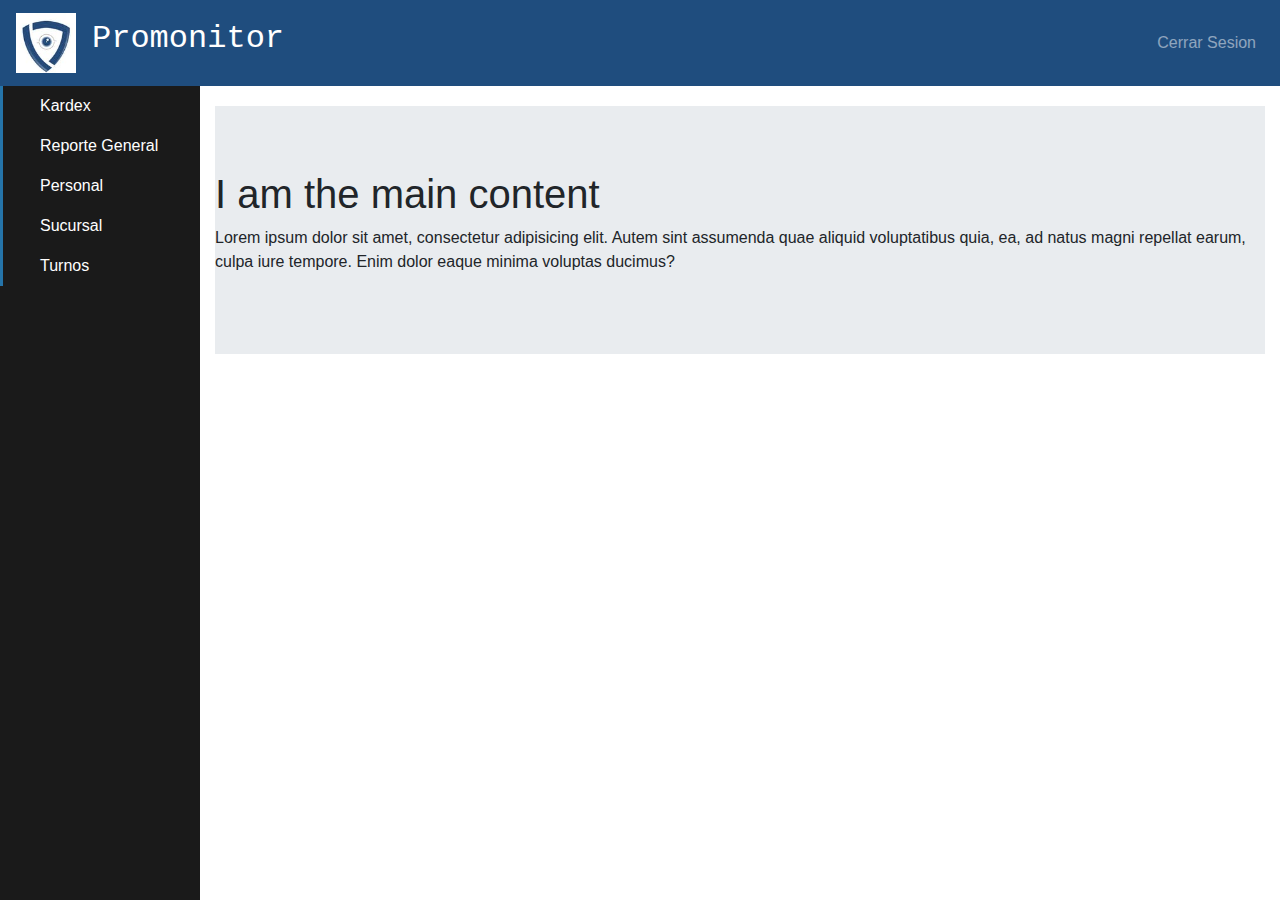
<file: Asistencia/menu.html>
<!doctype html>
<html lang="es">
  <head>
    <!-- Required meta tags -->
    <meta charset="utf-8">
    <meta name="viewport" content="width=device-width, initial-scale=1, shrink-to-fit=no">

    <!-- Bootstrap CSS -->
    <link rel="stylesheet" href="https://stackpath.bootstrapcdn.com/bootstrap/4.4.1/css/bootstrap.min.css" integrity="sha384-Vkoo8x4CGsO3+Hhxv8T/Q5PaXtkKtu6ug5TOeNV6gBiFeWPGFN9MuhOf23Q9Ifjh" crossorigin="anonymous">
    <link rel="stylesheet" href="css/nav-vertical.css">
    <title>menu principal</title>
  </head>
  <body>

    <nav class="navbar navbar-expand-lg navbar-dark navbar-global sticky-top justify-content-center" style="background-color: #1f4d7e;">
      <!-- Navbar content -->
      <a class="navbar-brand" href="empresa.php">
        <img src="promonitor.jpg" width="60" height="60" class="d-inline-block align-top" alt="70px">

      </a>

      <a class="navbar-brand mx-auto font-weight-bold text-monospace " href="#"><h2>Promonitor</h2></a>

      <button class="navbar-toggler" type="button" data-toggle="collapse" data-target="#navbarTogglerDemo02" aria-controls="navbarTogglerDemo02" aria-expanded="false" aria-label="Toggle navigation">
        <span class="navbar-toggler-icon"></span>
      </button>

      <div class="collapse navbar-collapse" id="navbarTogglerDemo02">
        <ul class="nav navbar-nav ml-auto">
            <li class="nav-item ml-auto">
                <a class="nav-link" href="#">Cerrar Sesion</a>
            </li>
        </ul>
      </div>
    </nav>


    <div class="sidebar-container">

      <ul class="sidebar-navigation">
        <li>
          <a href="#">
            <i class="fa fa-home active" aria-hidden="true" ></i> Kardex
          </a>
        </li>
        <li>
          <a href="#">
            <i class="fa fa-tachometer" aria-hidden="true"></i> Reporte General
          </a>
        </li>

        <li>
          <a href="personal.php?empresa=1&sucursal=1">
            <i class="fa fa-users" aria-hidden="true"></i> Personal
          </a>
        </li>
        <li>
          <a href="sucursal.php?empresa=1">
            <i class="fa fa-cog" aria-hidden="true"></i> Sucursal
          </a>
        </li>
        <li>
          <a href="turnos.php">
            <i class="fa fa-info-circle" aria-hidden="true"></i> Turnos
          </a>
        </li>
      </ul>
    </div>

    <div class="content-container">

      <div class="container-fluid">

        <!-- Main component for a primary marketing message or call to action -->
        <div class="jumbotron jumbotron-fluid">
          <h1> I am the main content </h1>
          <p>Lorem ipsum dolor sit amet, consectetur adipisicing elit. Autem sint assumenda quae aliquid voluptatibus quia, ea, ad natus magni repellat earum, culpa iure tempore. Enim dolor eaque minima voluptas ducimus?</p>
          </div>

        </div>

      </div>
    </div>


    <!-- Optional JavaScript -->


    <!-- jQuery first, then Popper.js, then Bootstrap JS -->
    <script src="https://code.jquery.com/jquery-3.4.1.slim.min.js" integrity="sha384-J6qa4849blE2+poT4WnyKhv5vZF5SrPo0iEjwBvKU7imGFAV0wwj1yYfoRSJoZ+n" crossorigin="anonymous"></script>
    <script src="https://cdn.jsdelivr.net/npm/popper.js@1.16.0/dist/umd/popper.min.js" integrity="sha384-Q6E9RHvbIyZFJoft+2mJbHaEWldlvI9IOYy5n3zV9zzTtmI3UksdQRVvoxMfooAo" crossorigin="anonymous"></script>
    <script src="https://stackpath.bootstrapcdn.com/bootstrap/4.4.1/js/bootstrap.min.js" integrity="sha384-wfSDF2E50Y2D1uUdj0O3uMBJnjuUD4Ih7YwaYd1iqfktj0Uod8GCExl3Og8ifwB6" crossorigin="anonymous"></script>
  </body>
</html>
</file>
<file: Asistencia/css/nav-vertical.css>
.sidebar-container {
  position: fixed;
  width: 200px;
  height: 100%;
  left: 0;
  overflow-x: hidden;
  overflow-y: auto;
  background: #1a1a1a;
  color: #fff;
}

.content-container {
  padding-top: 20px;
}

.sidebar-logo {
  padding: 10px 15px 10px 30px;
  font-size: 20px;
  background-color: #2574A9;
}

.sidebar-navigation {
  padding: 0;
  margin: 0;
  list-style-type: none;
  position: relative;
}

.sidebar-navigation li {
  background-color: transparent;
  position: relative;
  display: inline-block;
  width: 100%;
  line-height: 20px;
}

.sidebar-navigation li a {
  padding: 10px 15px 10px 30px;
  display: block;
  color: #fff;
}

.sidebar-navigation li .fa {
  margin-right: 10px;
}

.sidebar-navigation li a:active,
.sidebar-navigation li a:hover,
.sidebar-navigation li a:focus {
  text-decoration: none;
  outline: none;
}

.sidebar-navigation li::before {
  background-color: #2574A9;
  position: absolute;
  content: '';
  height: 100%;
  left: 0;
  top: 0;
  -webkit-transition: width 0.2s ease-in;
  transition: width 0.2s ease-in;
  width: 3px;
  z-index: -1;
}

.sidebar-navigation li:hover::before {
  width: 100%;
}

.sidebar-navigation .header {
  font-size: 12px;
  text-transform: uppercase;
  background-color: #1f4d7e;
  padding: 10px 15px 10px 30px;
}

.sidebar-navigation .header::before {
  background-color: transparent;
}

.content-container {
  padding-left: 200px;
}
</file>
